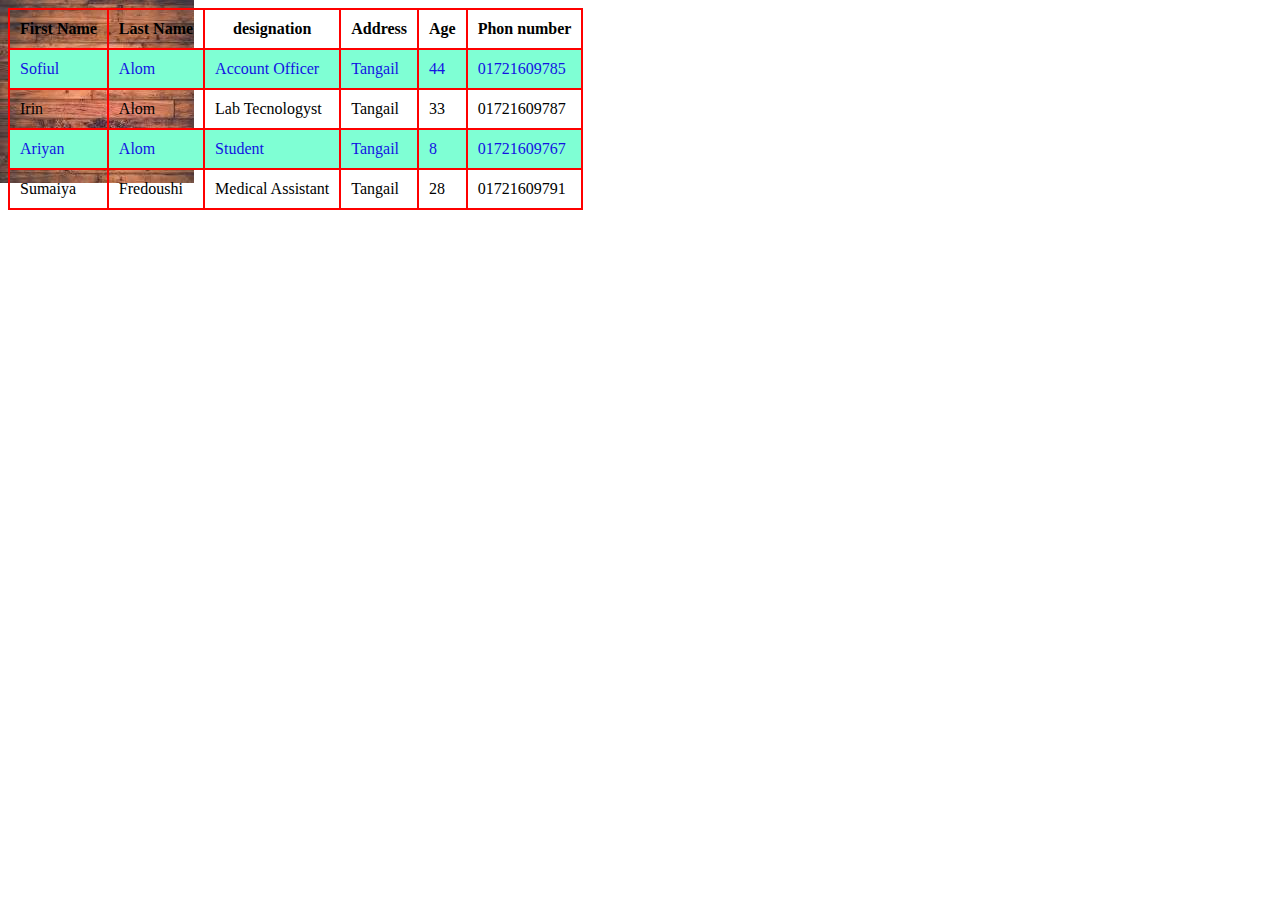
<file: ms/index.html>
<!DOCTYPE html>
<html lang="en">
<head>
    <meta charset="UTF-8">
    <meta name="viewport" content="width=device-width, initial-scale=1.0">
    <title>MS Center</title>
    <link rel="icon" href="c:\Users\Admin\Downloads\f81b298dd5c2353299b8c1642a62e94c.ico\favicon.ico">
    <link rel="stylesheet" href="assets/css/index.css">
</head>
<body>
    <table>
        <tr>
           <th>First Name</th>
           <th>Last Name</th>
           <th>designation</th>
           <th>Address</th>
           <th>Age</th>
           <th>Phon number</th>
    
       </tr>
       <tr>
           <td>Sofiul</td>
           <td>Alom</td>
           <td>Account Officer</td>
           <td>Tangail</td>
           <td>44</td>
           <td>01721609785</td>
    
           
       </tr>
       <tr>
           <td>Irin</td>
           <td>Alom</td>
           <td>Lab Tecnologyst</td>
           <td>Tangail</td>
           <td>33</td>
           <td>01721609787</td>
    
           
       </tr>
       <tr>
           <td>Ariyan</td>
           <td>Alom</td>
           <td>Student</td>
           <td>Tangail</td>
           <td>8</td>
           <td>01721609767</td>
    
           
       </tr>
       <tr>
           <td>Sumaiya</td>
           <td>Fredoushi</td>
           <td>Medical Assistant</td>
           <td>Tangail</td>
           <td>28</td>
           <td>01721609791</td>
    
           
       </tr>
           
       
    </table>
    
    
</body>
</html>
</file>
<file: ms/assets/css/index.css>
body{
    background-image: url(../img/index\ ima\).jpg);
    background-repeat: no-repeat;

}



table{ 
    border: 2px solid black;
     
    border-collapse: collapse;

}
tr,td,th{
    border: 2px solid red ;
    padding: 10px; 
}
tr:nth-child(even){
    color: rgb(19, 19, 226);
    background-color: aquamarine;
}
</file>
